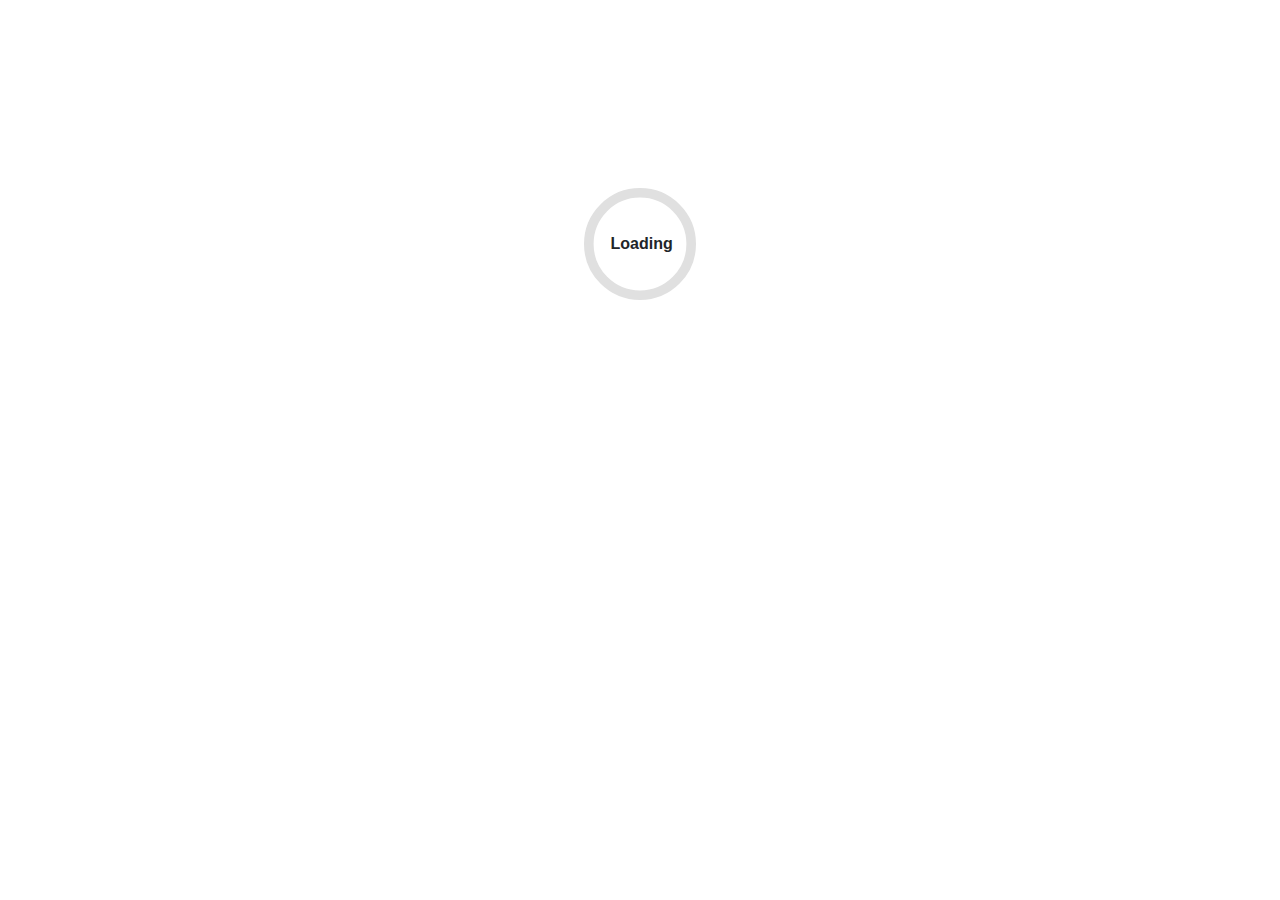
<file: index.html>
<!DOCTYPE html>
<html lang="en">

<head>
    <meta charset="utf-8" />
    <meta name="viewport" content="width=device-width, initial-scale=1.0" />
    <title>AmatoSplash</title>
    <link rel="stylesheet" href="css/bootstrap/bootstrap.min.css" />
    <link rel="stylesheet" href="css/app.css" />
    <link rel="icon" type="image/png" href="favicon.png" />
    <link href="AmatoSplash.styles.css" rel="stylesheet" />
    <link href="manifest.webmanifest" rel="manifest" />
    <link rel="apple-touch-icon" sizes="512x512" href="icon-512.png" />
    <link rel="apple-touch-icon" sizes="192x192" href="icon-192.png" />
    <base href="https://giga487.github.io/amatosplashpage/" />
</head>

<body>
    <div id="app">
        <svg class="loading-progress">
            <circle r="40%" cx="50%" cy="50%" />
            <circle r="40%" cx="50%" cy="50%" />
        </svg>
        <div class="loading-progress-text"></div>
    </div>

    <div id="blazor-error-ui">
        An unhandled error has occurred.
        <a href="" class="reload">Reload</a>
        <a class="dismiss">🗙</a>
    </div>
    <script src="_framework/blazor.webassembly.js"></script>
    <script>navigator.serviceWorker.register('service-worker.js');</script>
</body>

</html>
</file>
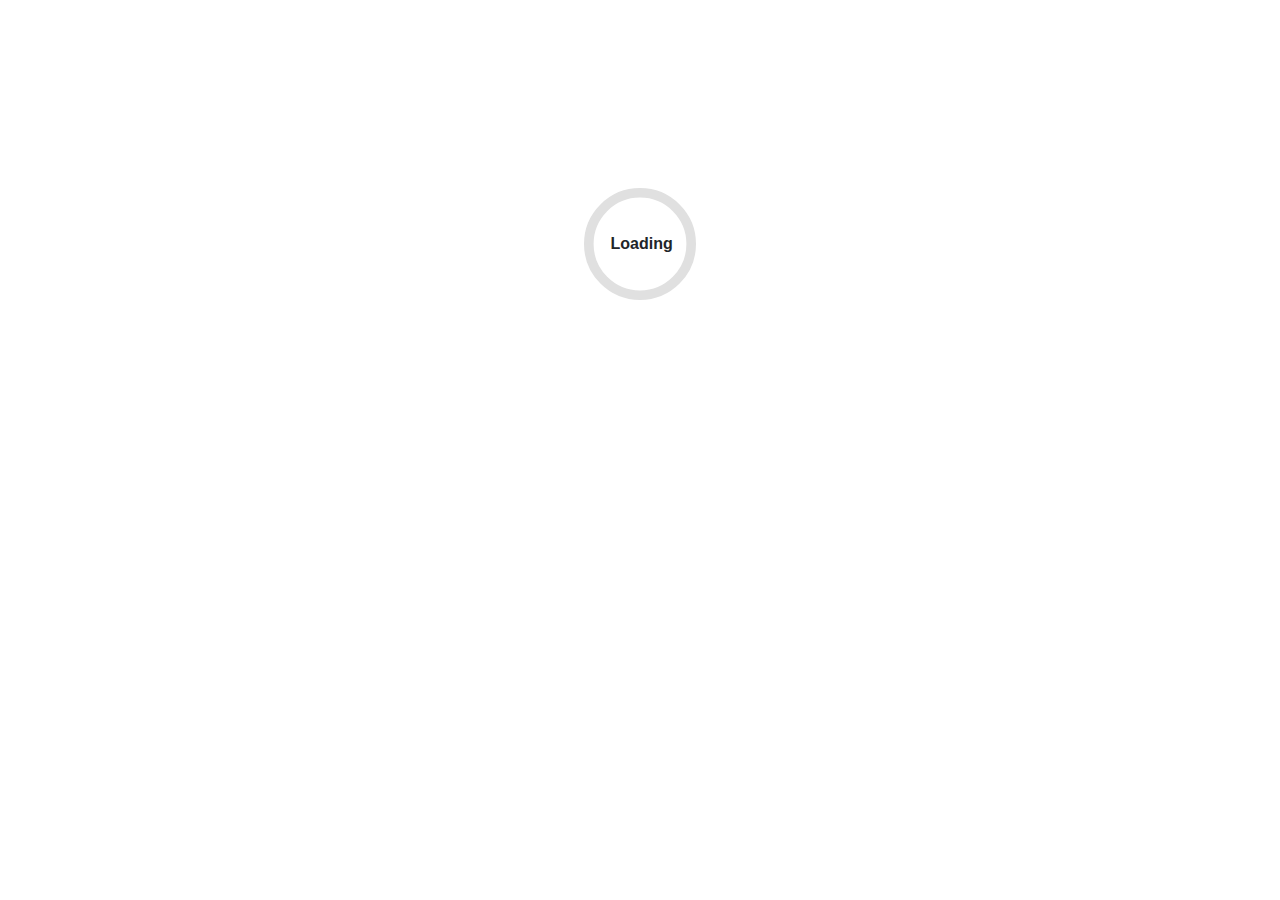
<file: public/wwwroot/index.html>
<!DOCTYPE html>
<html lang="en">

<head>
    <meta charset="utf-8" />
    <meta name="viewport" content="width=device-width, initial-scale=1.0" />
    <title>AmatoSplash</title>
    <link rel="stylesheet" href="css/bootstrap/bootstrap.min.css" />
    <link rel="stylesheet" href="css/app.css" />
    <link rel="icon" type="image/png" href="favicon.png" />
    <link href="AmatoSplash.styles.css" rel="stylesheet" />
    <link href="manifest.webmanifest" rel="manifest" />
    <link rel="apple-touch-icon" sizes="512x512" href="icon-512.png" />
    <link rel="apple-touch-icon" sizes="192x192" href="icon-192.png" />
    <base href="https://giga487.github.io/amatosplashpage/" />
</head>

<body>
    <div id="app">
        <svg class="loading-progress">
            <circle r="40%" cx="50%" cy="50%" />
            <circle r="40%" cx="50%" cy="50%" />
        </svg>
        <div class="loading-progress-text"></div>
    </div>

    <div id="blazor-error-ui">
        An unhandled error has occurred.
        <a href="" class="reload">Reload</a>
        <a class="dismiss">🗙</a>
    </div>
    <script src="_framework/blazor.webassembly.js"></script>
    <script>navigator.serviceWorker.register('service-worker.js');</script>
</body>

</html>
</file>
<file: css/app.css>
html, body {
    font-family: 'Helvetica Neue', Helvetica, Arial, sans-serif;
}

h1:focus {
    outline: none;
}

a, .btn-link {
    color: #0071c1;
}

.btn-primary {
    color: #fff;
    background-color: #1b6ec2;
    border-color: #1861ac;
}

.btn:focus, .btn:active:focus, .btn-link.nav-link:focus, .form-control:focus, .form-check-input:focus {
  box-shadow: 0 0 0 0.1rem white, 0 0 0 0.25rem #258cfb;
}

.content {
    padding-top: 1.1rem;
}

.valid.modified:not([type=checkbox]) {
    outline: 1px solid #26b050;
}

.invalid {
    outline: 1px solid red;
}

.validation-message {
    color: red;
}

#blazor-error-ui {
    background: lightyellow;
    bottom: 0;
    box-shadow: 0 -1px 2px rgba(0, 0, 0, 0.2);
    display: none;
    left: 0;
    padding: 0.6rem 1.25rem 0.7rem 1.25rem;
    position: fixed;
    width: 100%;
    z-index: 1000;
}

    #blazor-error-ui .dismiss {
        cursor: pointer;
        position: absolute;
        right: 0.75rem;
        top: 0.5rem;
    }

.blazor-error-boundary {
    background: url([data-uri]) no-repeat 1rem/1.8rem, #b32121;
    padding: 1rem 1rem 1rem 3.7rem;
    color: white;
}

    .blazor-error-boundary::after {
        content: "An error has occurred."
    }

.loading-progress {
    position: relative;
    display: block;
    width: 8rem;
    height: 8rem;
    margin: 20vh auto 1rem auto;
}

    .loading-progress circle {
        fill: none;
        stroke: #e0e0e0;
        stroke-width: 0.6rem;
        transform-origin: 50% 50%;
        transform: rotate(-90deg);
    }

        .loading-progress circle:last-child {
            stroke: #1b6ec2;
            stroke-dasharray: calc(3.141 * var(--blazor-load-percentage, 0%) * 0.8), 500%;
            transition: stroke-dasharray 0.05s ease-in-out;
        }

.loading-progress-text {
    position: absolute;
    text-align: center;
    font-weight: bold;
    inset: calc(20vh + 3.25rem) 0 auto 0.2rem;
}

    .loading-progress-text:after {
        content: var(--blazor-load-percentage-text, "Loading");
    }

code {
    color: #c02d76;
}
</file>
<file: AmatoSplash.styles.css>
/* /Layout/MainLayout.razor.rz.scp.css */
.page[b-lr4q4l2a7p] {
    position: relative;
    display: flex;
    flex-direction: column;
}

main[b-lr4q4l2a7p] {
    flex: 1;
}

.sidebar[b-lr4q4l2a7p] {
    background-image: linear-gradient(180deg, rgb(5, 39, 103) 0%, #3a0647 70%);
}

.top-row[b-lr4q4l2a7p] {
    background-color: #f7f7f7;
    border-bottom: 1px solid #d6d5d5;
    justify-content: flex-end;
    height: 3.5rem;
    display: flex;
    align-items: center;
}

    .top-row[b-lr4q4l2a7p]  a, .top-row[b-lr4q4l2a7p]  .btn-link {
        white-space: nowrap;
        margin-left: 1.5rem;
        text-decoration: none;
    }

    .top-row[b-lr4q4l2a7p]  a:hover, .top-row[b-lr4q4l2a7p]  .btn-link:hover {
        text-decoration: underline;
    }

    .top-row[b-lr4q4l2a7p]  a:first-child {
        overflow: hidden;
        text-overflow: ellipsis;
    }

@media (max-width: 640.98px) {
    .top-row[b-lr4q4l2a7p] {
        justify-content: space-between;
    }

    .top-row[b-lr4q4l2a7p]  a, .top-row[b-lr4q4l2a7p]  .btn-link {
        margin-left: 0;
    }
}

@media (min-width: 641px) {
    .page[b-lr4q4l2a7p] {
        flex-direction: row;
    }

    .sidebar[b-lr4q4l2a7p] {
        width: 250px;
        height: 100vh;
        position: sticky;
        top: 0;
    }

    .top-row[b-lr4q4l2a7p] {
        position: sticky;
        top: 0;
        z-index: 1;
    }

    .top-row.auth[b-lr4q4l2a7p]  a:first-child {
        flex: 1;
        text-align: right;
        width: 0;
    }

    .top-row[b-lr4q4l2a7p], article[b-lr4q4l2a7p] {
        padding-left: 2rem !important;
        padding-right: 1.5rem !important;
    }
}
/* /Layout/NavMenu.razor.rz.scp.css */
.navbar-toggler[b-j5f0fe7y8l] {
    background-color: rgba(255, 255, 255, 0.1);
}

.top-row[b-j5f0fe7y8l] {
    height: 3.5rem;
    background-color: rgba(0,0,0,0.4);
}

.navbar-brand[b-j5f0fe7y8l] {
    font-size: 1.1rem;
}

.bi[b-j5f0fe7y8l] {
    display: inline-block;
    position: relative;
    width: 1.25rem;
    height: 1.25rem;
    margin-right: 0.75rem;
    top: -1px;
    background-size: cover;
}

.bi-house-door-fill-nav-menu[b-j5f0fe7y8l] {
    background-image: url("data:image/svg+xml,%3Csvg xmlns='http://www.w3.org/2000/svg' width='16' height='16' fill='white' class='bi bi-house-door-fill' viewBox='0 0 16 16'%3E%3Cpath d='M6.5 14.5v-3.505c0-.245.25-.495.5-.495h2c.25 0 .5.25.5.5v3.5a.5.5 0 0 0 .5.5h4a.5.5 0 0 0 .5-.5v-7a.5.5 0 0 0-.146-.354L13 5.793V2.5a.5.5 0 0 0-.5-.5h-1a.5.5 0 0 0-.5.5v1.293L8.354 1.146a.5.5 0 0 0-.708 0l-6 6A.5.5 0 0 0 1.5 7.5v7a.5.5 0 0 0 .5.5h4a.5.5 0 0 0 .5-.5Z'/%3E%3C/svg%3E");
}

.bi-plus-square-fill-nav-menu[b-j5f0fe7y8l] {
    background-image: url("data:image/svg+xml,%3Csvg xmlns='http://www.w3.org/2000/svg' width='16' height='16' fill='white' class='bi bi-plus-square-fill' viewBox='0 0 16 16'%3E%3Cpath d='M2 0a2 2 0 0 0-2 2v12a2 2 0 0 0 2 2h12a2 2 0 0 0 2-2V2a2 2 0 0 0-2-2H2zm6.5 4.5v3h3a.5.5 0 0 1 0 1h-3v3a.5.5 0 0 1-1 0v-3h-3a.5.5 0 0 1 0-1h3v-3a.5.5 0 0 1 1 0z'/%3E%3C/svg%3E");
}

.bi-list-nested-nav-menu[b-j5f0fe7y8l] {
    background-image: url("data:image/svg+xml,%3Csvg xmlns='http://www.w3.org/2000/svg' width='16' height='16' fill='white' class='bi bi-list-nested' viewBox='0 0 16 16'%3E%3Cpath fill-rule='evenodd' d='M4.5 11.5A.5.5 0 0 1 5 11h10a.5.5 0 0 1 0 1H5a.5.5 0 0 1-.5-.5zm-2-4A.5.5 0 0 1 3 7h10a.5.5 0 0 1 0 1H3a.5.5 0 0 1-.5-.5zm-2-4A.5.5 0 0 1 1 3h10a.5.5 0 0 1 0 1H1a.5.5 0 0 1-.5-.5z'/%3E%3C/svg%3E");
}

.nav-item[b-j5f0fe7y8l] {
    font-size: 0.9rem;
    padding-bottom: 0.5rem;
}

    .nav-item:first-of-type[b-j5f0fe7y8l] {
        padding-top: 1rem;
    }

    .nav-item:last-of-type[b-j5f0fe7y8l] {
        padding-bottom: 1rem;
    }

    .nav-item[b-j5f0fe7y8l]  a {
        color: #d7d7d7;
        border-radius: 4px;
        height: 3rem;
        display: flex;
        align-items: center;
        line-height: 3rem;
    }

.nav-item[b-j5f0fe7y8l]  a.active {
    background-color: rgba(255,255,255,0.37);
    color: white;
}

.nav-item[b-j5f0fe7y8l]  a:hover {
    background-color: rgba(255,255,255,0.1);
    color: white;
}

@media (min-width: 641px) {
    .navbar-toggler[b-j5f0fe7y8l] {
        display: none;
    }

    .collapse[b-j5f0fe7y8l] {
        /* Never collapse the sidebar for wide screens */
        display: block;
    }
    
    .nav-scrollable[b-j5f0fe7y8l] {
        /* Allow sidebar to scroll for tall menus */
        height: calc(100vh - 3.5rem);
        overflow-y: auto;
    }
}
</file>
<file: public/wwwroot/css/app.css>
html, body {
    font-family: 'Helvetica Neue', Helvetica, Arial, sans-serif;
}

h1:focus {
    outline: none;
}

a, .btn-link {
    color: #0071c1;
}

.btn-primary {
    color: #fff;
    background-color: #1b6ec2;
    border-color: #1861ac;
}

.btn:focus, .btn:active:focus, .btn-link.nav-link:focus, .form-control:focus, .form-check-input:focus {
  box-shadow: 0 0 0 0.1rem white, 0 0 0 0.25rem #258cfb;
}

.content {
    padding-top: 1.1rem;
}

.valid.modified:not([type=checkbox]) {
    outline: 1px solid #26b050;
}

.invalid {
    outline: 1px solid red;
}

.validation-message {
    color: red;
}

#blazor-error-ui {
    background: lightyellow;
    bottom: 0;
    box-shadow: 0 -1px 2px rgba(0, 0, 0, 0.2);
    display: none;
    left: 0;
    padding: 0.6rem 1.25rem 0.7rem 1.25rem;
    position: fixed;
    width: 100%;
    z-index: 1000;
}

    #blazor-error-ui .dismiss {
        cursor: pointer;
        position: absolute;
        right: 0.75rem;
        top: 0.5rem;
    }

.blazor-error-boundary {
    background: url([data-uri]) no-repeat 1rem/1.8rem, #b32121;
    padding: 1rem 1rem 1rem 3.7rem;
    color: white;
}

    .blazor-error-boundary::after {
        content: "An error has occurred."
    }

.loading-progress {
    position: relative;
    display: block;
    width: 8rem;
    height: 8rem;
    margin: 20vh auto 1rem auto;
}

    .loading-progress circle {
        fill: none;
        stroke: #e0e0e0;
        stroke-width: 0.6rem;
        transform-origin: 50% 50%;
        transform: rotate(-90deg);
    }

        .loading-progress circle:last-child {
            stroke: #1b6ec2;
            stroke-dasharray: calc(3.141 * var(--blazor-load-percentage, 0%) * 0.8), 500%;
            transition: stroke-dasharray 0.05s ease-in-out;
        }

.loading-progress-text {
    position: absolute;
    text-align: center;
    font-weight: bold;
    inset: calc(20vh + 3.25rem) 0 auto 0.2rem;
}

    .loading-progress-text:after {
        content: var(--blazor-load-percentage-text, "Loading");
    }

code {
    color: #c02d76;
}
</file>
<file: public/wwwroot/AmatoSplash.styles.css>
/* /Layout/MainLayout.razor.rz.scp.css */
.page[b-0v5hn95ph6] {
    position: relative;
    display: flex;
    flex-direction: column;
}

main[b-0v5hn95ph6] {
    flex: 1;
}

.sidebar[b-0v5hn95ph6] {
    background-image: linear-gradient(180deg, rgb(5, 39, 103) 0%, #3a0647 70%);
}

.top-row[b-0v5hn95ph6] {
    background-color: #f7f7f7;
    border-bottom: 1px solid #d6d5d5;
    justify-content: flex-end;
    height: 3.5rem;
    display: flex;
    align-items: center;
}

    .top-row[b-0v5hn95ph6]  a, .top-row[b-0v5hn95ph6]  .btn-link {
        white-space: nowrap;
        margin-left: 1.5rem;
        text-decoration: none;
    }

    .top-row[b-0v5hn95ph6]  a:hover, .top-row[b-0v5hn95ph6]  .btn-link:hover {
        text-decoration: underline;
    }

    .top-row[b-0v5hn95ph6]  a:first-child {
        overflow: hidden;
        text-overflow: ellipsis;
    }

@media (max-width: 640.98px) {
    .top-row[b-0v5hn95ph6] {
        justify-content: space-between;
    }

    .top-row[b-0v5hn95ph6]  a, .top-row[b-0v5hn95ph6]  .btn-link {
        margin-left: 0;
    }
}

@media (min-width: 641px) {
    .page[b-0v5hn95ph6] {
        flex-direction: row;
    }

    .sidebar[b-0v5hn95ph6] {
        width: 250px;
        height: 100vh;
        position: sticky;
        top: 0;
    }

    .top-row[b-0v5hn95ph6] {
        position: sticky;
        top: 0;
        z-index: 1;
    }

    .top-row.auth[b-0v5hn95ph6]  a:first-child {
        flex: 1;
        text-align: right;
        width: 0;
    }

    .top-row[b-0v5hn95ph6], article[b-0v5hn95ph6] {
        padding-left: 2rem !important;
        padding-right: 1.5rem !important;
    }
}
/* /Layout/NavMenu.razor.rz.scp.css */
.navbar-toggler[b-qf5sgd33ko] {
    background-color: rgba(255, 255, 255, 0.1);
}

.top-row[b-qf5sgd33ko] {
    height: 3.5rem;
    background-color: rgba(0,0,0,0.4);
}

.navbar-brand[b-qf5sgd33ko] {
    font-size: 1.1rem;
}

.bi[b-qf5sgd33ko] {
    display: inline-block;
    position: relative;
    width: 1.25rem;
    height: 1.25rem;
    margin-right: 0.75rem;
    top: -1px;
    background-size: cover;
}

.bi-house-door-fill-nav-menu[b-qf5sgd33ko] {
    background-image: url("data:image/svg+xml,%3Csvg xmlns='http://www.w3.org/2000/svg' width='16' height='16' fill='white' class='bi bi-house-door-fill' viewBox='0 0 16 16'%3E%3Cpath d='M6.5 14.5v-3.505c0-.245.25-.495.5-.495h2c.25 0 .5.25.5.5v3.5a.5.5 0 0 0 .5.5h4a.5.5 0 0 0 .5-.5v-7a.5.5 0 0 0-.146-.354L13 5.793V2.5a.5.5 0 0 0-.5-.5h-1a.5.5 0 0 0-.5.5v1.293L8.354 1.146a.5.5 0 0 0-.708 0l-6 6A.5.5 0 0 0 1.5 7.5v7a.5.5 0 0 0 .5.5h4a.5.5 0 0 0 .5-.5Z'/%3E%3C/svg%3E");
}

.bi-plus-square-fill-nav-menu[b-qf5sgd33ko] {
    background-image: url("data:image/svg+xml,%3Csvg xmlns='http://www.w3.org/2000/svg' width='16' height='16' fill='white' class='bi bi-plus-square-fill' viewBox='0 0 16 16'%3E%3Cpath d='M2 0a2 2 0 0 0-2 2v12a2 2 0 0 0 2 2h12a2 2 0 0 0 2-2V2a2 2 0 0 0-2-2H2zm6.5 4.5v3h3a.5.5 0 0 1 0 1h-3v3a.5.5 0 0 1-1 0v-3h-3a.5.5 0 0 1 0-1h3v-3a.5.5 0 0 1 1 0z'/%3E%3C/svg%3E");
}

.bi-list-nested-nav-menu[b-qf5sgd33ko] {
    background-image: url("data:image/svg+xml,%3Csvg xmlns='http://www.w3.org/2000/svg' width='16' height='16' fill='white' class='bi bi-list-nested' viewBox='0 0 16 16'%3E%3Cpath fill-rule='evenodd' d='M4.5 11.5A.5.5 0 0 1 5 11h10a.5.5 0 0 1 0 1H5a.5.5 0 0 1-.5-.5zm-2-4A.5.5 0 0 1 3 7h10a.5.5 0 0 1 0 1H3a.5.5 0 0 1-.5-.5zm-2-4A.5.5 0 0 1 1 3h10a.5.5 0 0 1 0 1H1a.5.5 0 0 1-.5-.5z'/%3E%3C/svg%3E");
}

.nav-item[b-qf5sgd33ko] {
    font-size: 0.9rem;
    padding-bottom: 0.5rem;
}

    .nav-item:first-of-type[b-qf5sgd33ko] {
        padding-top: 1rem;
    }

    .nav-item:last-of-type[b-qf5sgd33ko] {
        padding-bottom: 1rem;
    }

    .nav-item[b-qf5sgd33ko]  a {
        color: #d7d7d7;
        border-radius: 4px;
        height: 3rem;
        display: flex;
        align-items: center;
        line-height: 3rem;
    }

.nav-item[b-qf5sgd33ko]  a.active {
    background-color: rgba(255,255,255,0.37);
    color: white;
}

.nav-item[b-qf5sgd33ko]  a:hover {
    background-color: rgba(255,255,255,0.1);
    color: white;
}

@media (min-width: 641px) {
    .navbar-toggler[b-qf5sgd33ko] {
        display: none;
    }

    .collapse[b-qf5sgd33ko] {
        /* Never collapse the sidebar for wide screens */
        display: block;
    }
    
    .nav-scrollable[b-qf5sgd33ko] {
        /* Allow sidebar to scroll for tall menus */
        height: calc(100vh - 3.5rem);
        overflow-y: auto;
    }
}
</file>
